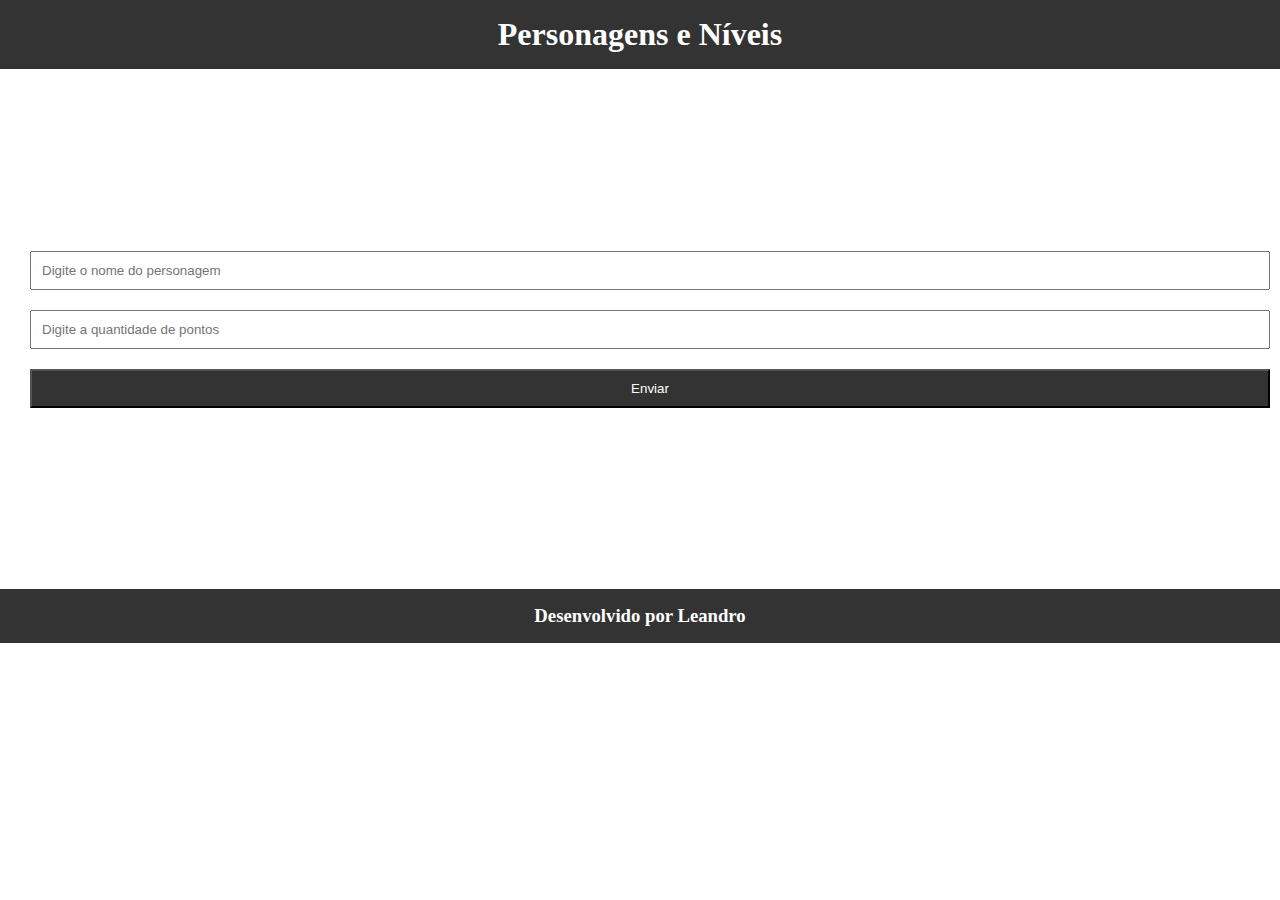
<file: index.html>
<!DOCTYPE html>
<html lang="en">
<head>
    <meta charset="UTF-8">
    <meta name="viewport" content="width=device-width, initial-scale=1.0">
    <title>Dio</title>
    <script src="index.js" defer></script>
    <link rel="stylesheet" href="style.css">
</head>
<body>
    <header>
        <h1>Personagens e Níveis</h1>
    </header>
    <section class="pn-container pn-section-container">
        <form class="pn-form">
            <div class="pn-input">
                <input type="text" id="name" placeholder="Digite o nome do personagem">
            </div>
            <div class="pn-input">
                <input type="text" id="points" placeholder="Digite a quantidade de pontos">
            </div>
            <input class="pn-submit" type="submit" id="send"  value="Enviar">
            <h2 id="mostrar" ></h2>
        </form>
        
    </section>
    <footer>
            <h3>Desenvolvido por Leandro</h3>
    </footer>
</body>
</html>
</file>
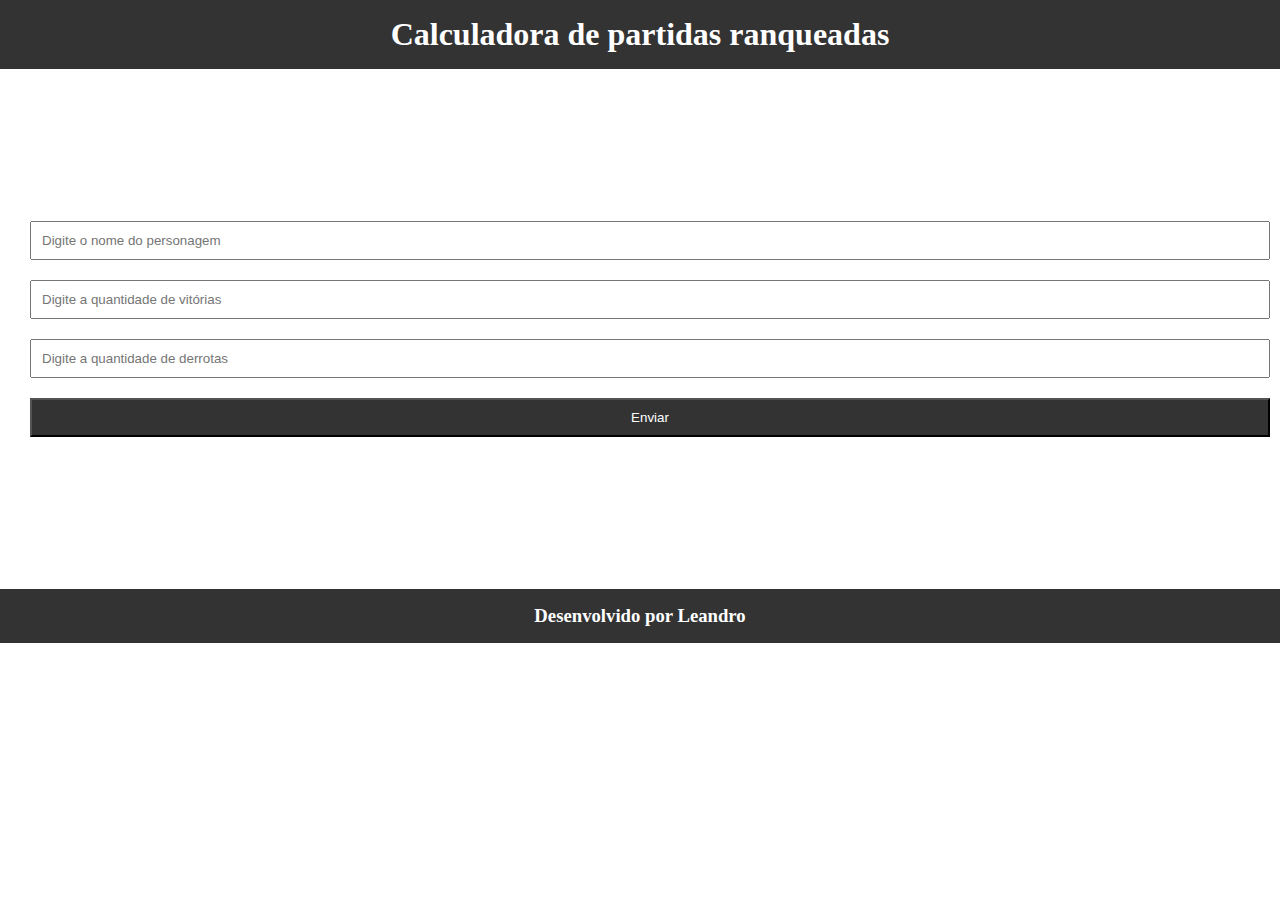
<file: desafio-contador-ranqueadas/index.html>
<!DOCTYPE html>
<html lang="en">
<head>
    <meta charset="UTF-8">
    <meta name="viewport" content="width=device-width, initial-scale=1.0">
    <title>Dio</title>
    <script src="index.js" defer></script>
    <link rel="stylesheet" href="style.css">
</head>
<body>
    <header>
        <h1>Calculadora de partidas ranqueadas</h1>
    </header>
    <section class="pn-container pn-section-container">
        <form class="pn-form">
            <div class="pn-input">
                <input type="text" id="name" placeholder="Digite o nome do personagem">
            </div>
            <div class="pn-input">
                <input type="text" id="victory" placeholder="Digite a quantidade de vitórias">
            </div>
            <div class="pn-input">
                <input type="text" id="defeat" placeholder="Digite a quantidade de derrotas">
            </div>
            <input class="pn-submit" type="submit" id="send"  value="Enviar">
            <h2 id="mostrar" ></h2>
        </form>
        
    </section>
    <footer>
            <h3>Desenvolvido por Leandro</h3>
    </footer>
</body>
</html>
</file>
<file: style.css>
* {
    margin: 0;
    padding: 0;
    box-sizing: border-box;
}

header, footer{
    background-color: #333;
    color: white;
    text-align: center;
    padding: 1rem;
}

.pn-container{
    display: flex;
    justify-content: center;
    align-items: center;
    height: 50px;
    margin: 10px auto;
    max-width: 100%;
}

.pn-section-container{
    height: 500px;
}

.pn-footer-container{
    background-color: #333;
    color: white;
    padding: 1rem;
    max-width: 100%;
}

.pn-form {
    width: 100%;
    max-width: 100%;
    margin: 10px;
    padding: 10px;

}

.pn-form input{
    width: 100%;
    margin: 10px;
    padding: 10px;

} 

.pn-submit{ 
    background-color: #333;
    text-align: center;
    margin: 10px;
    color: #fff;
}
</file>
<file: desafio-contador-ranqueadas/style.css>
* {
    margin: 0;
    padding: 0;
    box-sizing: border-box;
}

header, footer{
    background-color: #333;
    color: white;
    text-align: center;
    padding: 1rem;
}

.pn-container{
    display: flex;
    justify-content: center;
    align-items: center;
    height: 50px;
    margin: 10px auto;
    max-width: 100%;
}

.pn-section-container{
    height: 500px;
}

.pn-footer-container{
    background-color: #333;
    color: white;
    padding: 1rem;
    max-width: 100%;
}

.pn-form {
    width: 100%;
    max-width: 100%;
    margin: 10px;
    padding: 10px;

}

.pn-form input{
    width: 100%;
    margin: 10px;
    padding: 10px;

} 

.pn-submit{ 
    background-color: #333;
    text-align: center;
    margin: 10px;
    color: #fff;
}
</file>
